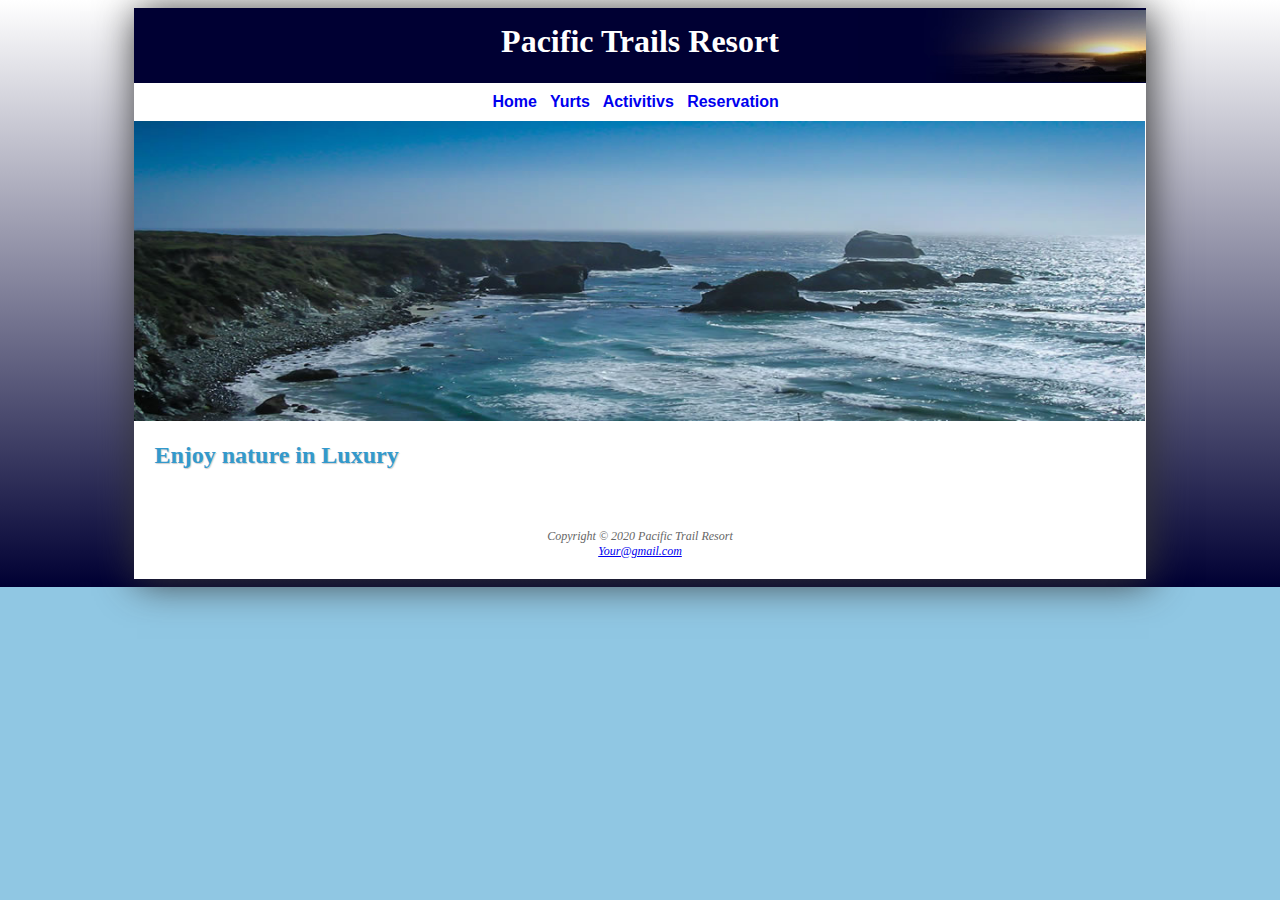
<file: index.html>
<!DOCTYPE html>
<html lang="en">
    <head>
        <meta charset="utf-8">
        <title>Pacific Trails Resort</title>
        <link rel="stylesheet" href="pacific.css">
    </head>
    <body>
        <div id="wrapper">
            <header><h1>Pacific Trails Resort</h1></header>
            <nav>
                <a href="index.html">Home</a> &nbsp;
                <a href="yurts.html">Yurts</a> &nbsp;
                <a href="activitivs.html">Activitivs</a> &nbsp;
                <a href="reservations.html">Reservation</a> &nbsp;
            </nav>
            <div id="homehero"></div>
            <main>
                <h2>Enjoy nature in Luxury</h2>
            </main>
            <footer>
                Copyright &copy; 2020 Pacific Trail Resort<br>
                <a href="mailto:chotisewtrr@gamil.com">Your@gmail.com</a>
            </footer>
        </div>
    </body>
</html>
</file>
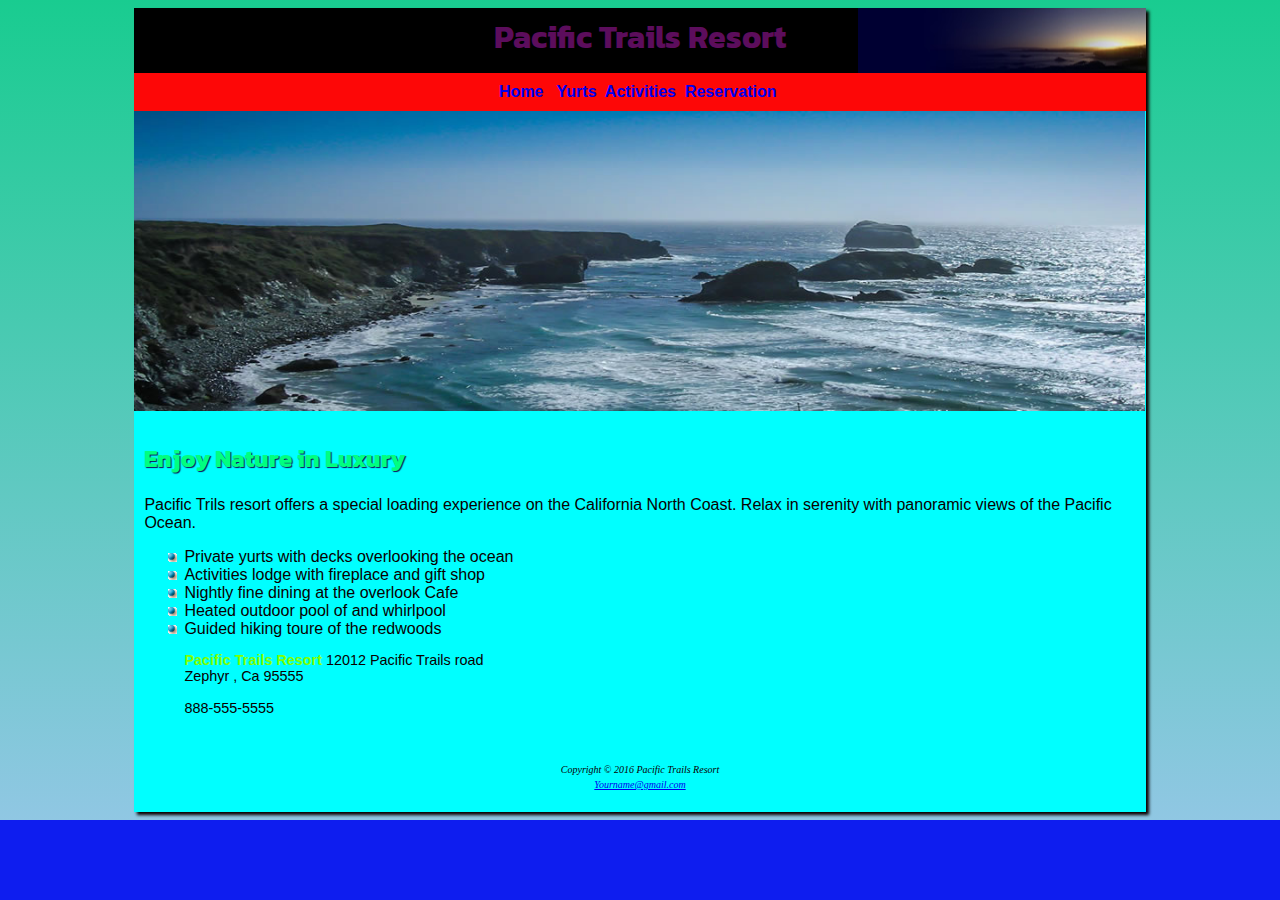
<file: Index.html>
<!DOCTYPE html>
<html>
    <meta charset="utf-8">
    <title>Pacific Trails Resort</title>
    <link rel="stylesheet" href="pacific2.css">
    <body>
            <div id="wrapper">
            <header>
                <h1>Pacific Trails Resort</h1>
            </header>
            <nav>
                <b>
                    <a href="Index.html">Home</a> &nbsp;
                    <a href="yurts.html">Yurts</a>&nbsp;
                    <a href="activities.html">Activities</a>&nbsp;
                    <a href="reservation.html">Reservation</a>&nbsp;
                </b>
            </nav>
            <div id="homehero"></div>
            <main>
                <h2>Enjoy Nature in Luxury</h2>
            <p>
            <span class="resport">Pacific Trils resort</span>
            offers a special loading experience on the California North Coast.
            Relax in serenity with panoramic views of the Pacific Ocean.
        </p>
        <ul>
            <li>Private yurts with decks overlooking the ocean</li>
            <li>Activities lodge with fireplace and gift shop</li>
            <li>Nightly fine dining at the overlook Cafe</li>
            <li>Heated outdoor pool of and whirlpool</li>
            <li>Guided hiking toure of the redwoods</li>
            <div id="contact">
                <p>
                    <span class="resort">Pacific Trails Resort</span>
                    12012 Pacific Trails road<br>
                    Zephyr , Ca 95555<br><br>
                    888-555-5555<br>
                </p>
            </div>
        </ul>
            </main>
            <footer>
                <small>
                    <i>Copyright &copy 2016 Pacific Trails Resort</i><br>
                    <a href="maillto:dumdumrong13@gmail.com">Yourname@gmail.com</a>
                </small>
            </footer>
    </body>
</html>
</file>
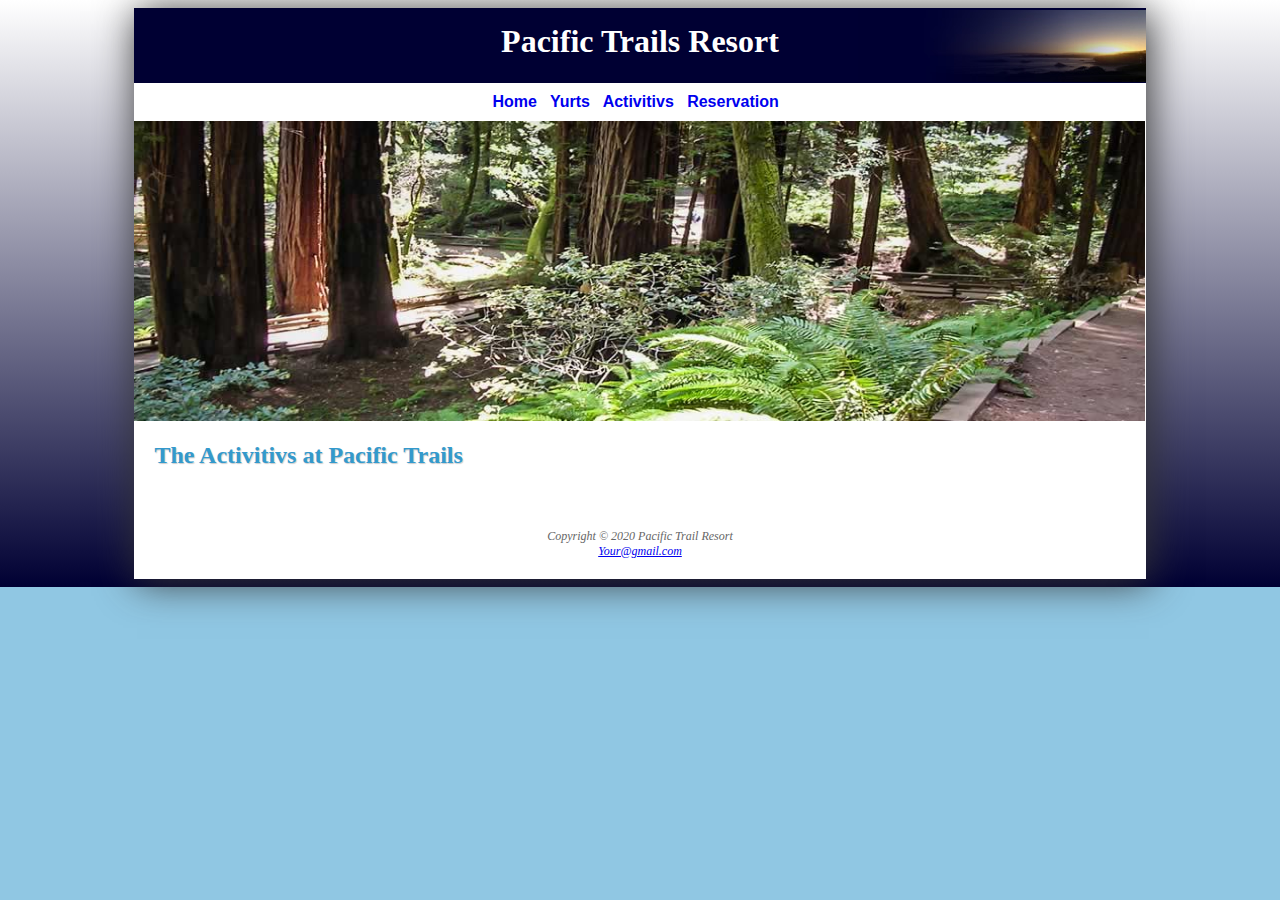
<file: activitivs.html>
<!DOCTYPE html>
<html lang="en">
    <head>
        <meta charset="utf-8">
        <title>Pacific Trails Resort</title>
        <link rel="stylesheet" href="pacific.css">
    </head>
    <body>
        <div id="wrapper">
            <header><h1>Pacific Trails Resort</h1></header>
            <nav>
                <a href="index.html">Home</a> &nbsp;
                <a href="yurts.html">Yurts</a> &nbsp;
                <a href="activitivs.html">Activitivs</a> &nbsp;
                <a href="reservations.html">Reservation</a> &nbsp;
            </nav>
            <div id="trailshero"></div>
            <main>
                <h2>The Activitivs at Pacific Trails</h2>
            </main>
            <footer>
                Copyright &copy; 2020 Pacific Trail Resort<br>
                <a href="mailto:chotisewtrr@gamil.com">Your@gmail.com</a>
            </footer>
        </div>
    </body>
</html>
</file>
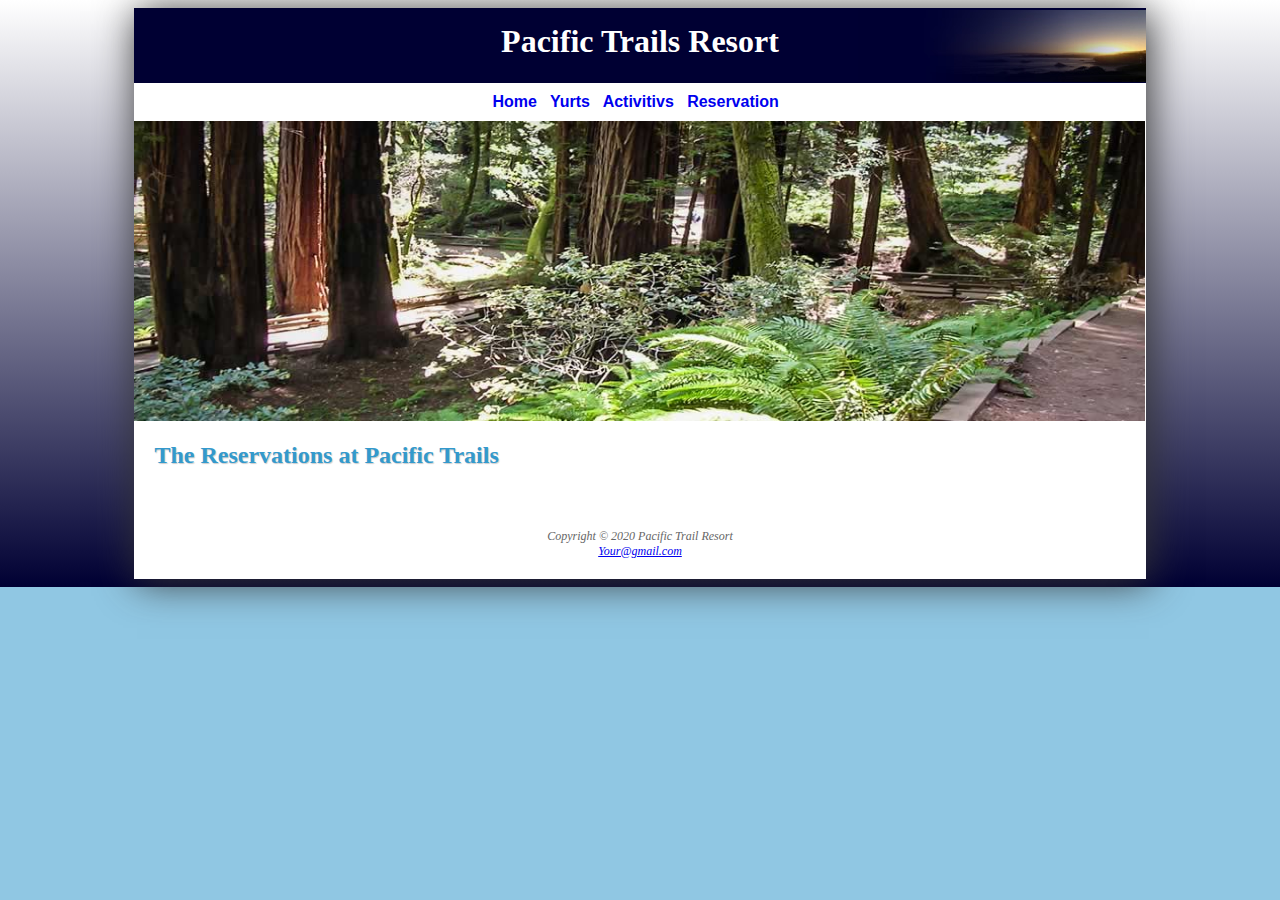
<file: reservations.html>
<!DOCTYPE html>
<html lang="en">
    <head>
        <meta charset="utf-8">
        <title>Pacific Trails Resort</title>
        <link rel="stylesheet" href="pacific.css">
    </head>
    <body>
        <div id="wrapper">
            <header><h1>Pacific Trails Resort</h1></header>
            <nav>
                <a href="index.html">Home</a> &nbsp;
                <a href="yurts.html">Yurts</a> &nbsp;
                <a href="activitivs.html">Activitivs</a> &nbsp;
                <a href="reservations.html">Reservation</a> &nbsp;
            </nav>
            <div id="trailshero"></div>
            <main>
                <h2>The Reservations at Pacific Trails</h2>
            </main>
            <footer>
                Copyright &copy; 2020 Pacific Trail Resort<br>
                <a href="mailto:chotisewtrr@gamil.com">Your@gmail.com</a>
            </footer>
        </div>
    </body>
</html>
</file>
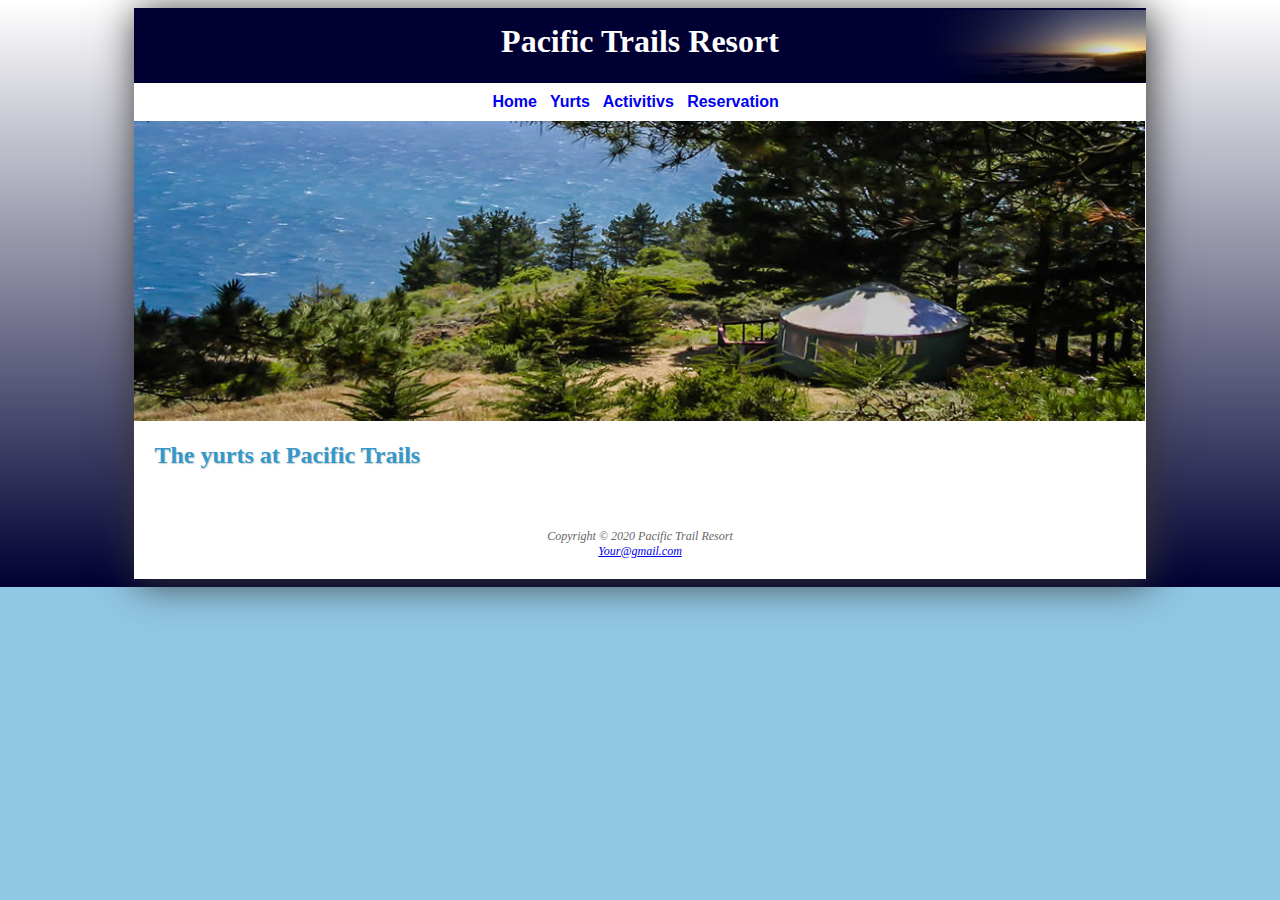
<file: yurts.html>
<!DOCTYPE html>
<html lang="en">
    <head>
        <meta charset="utf-8">
        <title>Pacific Trails Resort</title>
        <link rel="stylesheet" href="pacific.css">
    </head>
    <body>
        <div id="wrapper">
            <header><h1>Pacific Trails Resort</h1></header>
            <nav>
                <a href="index.html">Home</a> &nbsp;
                <a href="yurts.html">Yurts</a> &nbsp;
                <a href="activitivs.html">Activitivs</a> &nbsp;
                <a href="reservations.html">Reservation</a> &nbsp;
            </nav>
            <div id="yurtshero"></div>
            <main>
                <h2>The yurts at Pacific Trails</h2>
            </main>
            <footer>
                Copyright &copy; 2020 Pacific Trail Resort<br>
                <a href="mailto:chotisewtrr@gamil.com">Your@gmail.com</a>
            </footer>
        </div>
    </body>
</html>
</file>
<file: pacific.css>
body{
    background-color: #90c7e3;
    background-image: linear-gradient(to bottom,#ffffff,#000033);
    background-repeat:  no-repeat;
    color: #666666;
    font-family: Arial, Helvetica, sans-serif;
}
#wrapper{
    width:80%;
    margin-left: auto;
    margin-right: auto;
    background-color: #ffffff;
    min-width: 960px;
    max-width: 2048px;
    box-shadow: 3px 3px 38px #333333;
}
header{
    background-color: #000033;
    color:#ffffff;
    background-image: url(images/sunset.jpg);
    background-position: right;
    background-repeat:no-repeat;
    text-align: center;
    height: 60px ;
    padding-top: 15px;
}
h1{
    margin-bottom: 0px;
    margin-top: 0px;
    font-family: Georgia;
}
nav{
    background-color: #ffffff;
    font-weight: bold;
    text-align: center;
    padding: 10px;
}
nav a{
    text-decoration: none;
}

#homehero{
    background-image: url(images/coasthero.jpg);
    background-repeat: no-repeat;
    background-size: 100% 100% ;
    height: 300px;
}
#yurtshero{
    background-image: url(images/yurtshero.jpg);
    background-repeat: no-repeat;
    background-size: 100% 100% ;
    height: 300px;
}
#trailshero{
    background-image: url(images/trailhero.jpg);
    background-repeat: no-repeat;
    background-size: 100% 100% ;
    height: 300px;
}
main{
    padding:1px 20px 20px 20px;
    display: block;
}
h2{
    color: #3399cc;
    font-family: Groegia;
    text-shadow: 1px 1px 1px #ccc;
}

footer{
    font-size: 75%;
    font-style: italic;
    font-family: Georgia;
    text-align: center;
    padding: 20px;
}
</file>
<file: pacific2.css>
@import url('https://fonts.googleapis.com/css2?family=Kanit:wght@300&display=swap');
body{
    background-color: #0414eef5;
    color: #0a0000;
    font-family: Arial, Helvetica, sans-serif;
    background-image: linear-gradient(to bottom,#19cc90,#90c7e3);
    background-repeat: no-repeat;
}

#wrapper{
    width: 80%;
    margin-left: auto;
    margin-right: auto;
    background-color: aqua;
    min-width: 960px;
    max-width: 2048;
    box-shadow: 3px 3px 3px #0a0000;
}

header{
    background-color: black;
    color: rgb(92, 13, 92);
    background-image: url(images/sunset.jpg);
    background-position: right;
    background-repeat: no-repeat;
    text-align: center;
    height: 60px;
    padding-top: 5px ;
}
h1{
    margin-bottom: 0;
    margin-top: 0;
    font-family: 'Kanit', sans-serif;
}
nav{
    background-color: rgb(253, 7, 7);
    font-weight:bold ;
    text-align: center;
    padding: 10px;
}
nav a{
    text-decoration: none;
}
main{
    padding: 10px 10px 10px 10px;
}

h2{
    color: springgreen;
    font-family:'Kanit', sans-serif;
    text-shadow: 1px 1px 1px #121259;
}            
h3{
    color: yellow;
    font-family:'Kanit', sans-serif;
}
dt{
    color: blueviolet;
}
.resort{
    color: chartreuse;
    font-weight: bold;
}
ul{
    list-style-image: url(images/marker.gif);
}
#contact{
    font-size: 90%;
}
footer{
    font-size: 75%;
    font-style: italic;
    font-family: Georgia, 'Times New Roman', Times, serif;
    text-align: center;
    padding: 20px;
}
#homehero{
    background-image: url(images/coasthero.jpg);
    height: 300px;
    background-repeat: no-repeat;
    background-size: 100% 100%;
}
</file>
